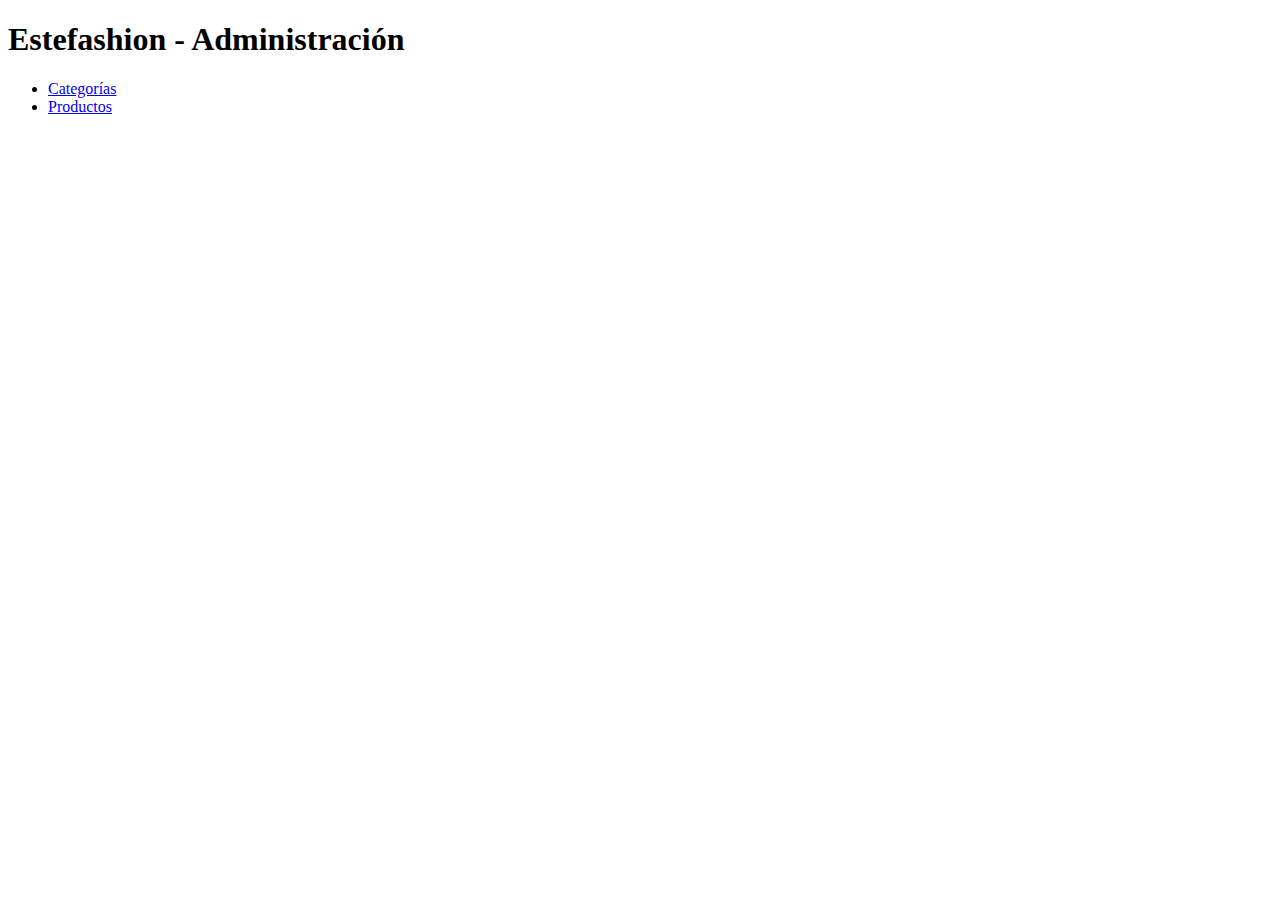
<file: app/webshop/src/main/resources/static/admin/index.html>
<!DOCTYPE html>
<html lang="es">
<head>
    <meta charset="UTF-8">
    <meta http-equiv="X-UA-Compatible" content="IE=edge">
    <meta name="viewport" content="width=device-width, initial-scale=1.0">
    <title>Estefashion - Adminstración</title>
</head>
<body>
    <h1>Estefashion - Administración</h1>
    <ul>
    	<li><a href="/adminCategorias">Categorías</a></li>
    	<li><a href="/adminProductos">Productos</a></li>
    </ul>
</body>
</html>
</file>
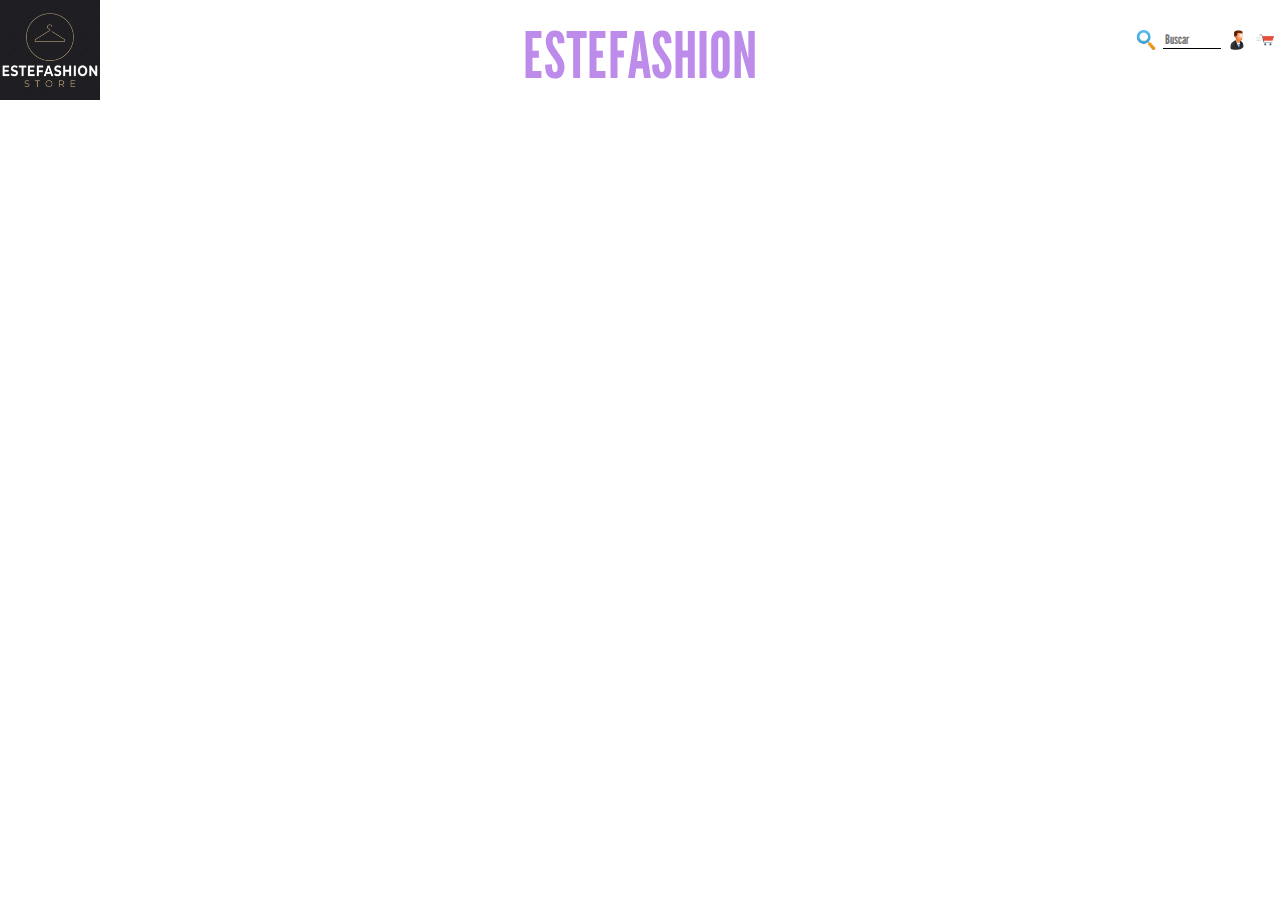
<file: html+css/template.html>
<!DOCTYPE html>
<html lang="es">
<head>
    <meta charset="UTF-8">
    <meta http-equiv="X-UA-Compatible" content="IE=edge">
    <meta name="viewport" content="width=device-width, initial-scale=1.0">
    <link rel="stylesheet" href="./css/estefashion.css">
    <title>Estefashion</title>
</head>
<body>
    <header>
        <div id="header_izquierdo"><img src="./images/logo.png" width="100px"></div>
        <div id="header_central"><h1>ESTEFASHION</h1></div>
        <div id="header_derecho">
            <div>
                <img class="header_icons" src="./images/icons/search.png">
            </div>
            <div id="buscador_header">
                <input type="text" size="10" placeholder="Buscar"> 
            </div>
            <div>
                <img class="header_icons" src="./images/icons/human.png">
            </div>
            <div>
                <img class="header_icons" src="images/icons/shopping_cart.png">
            </div>
        </div>        
    </header>
</body>
</html>
</file>
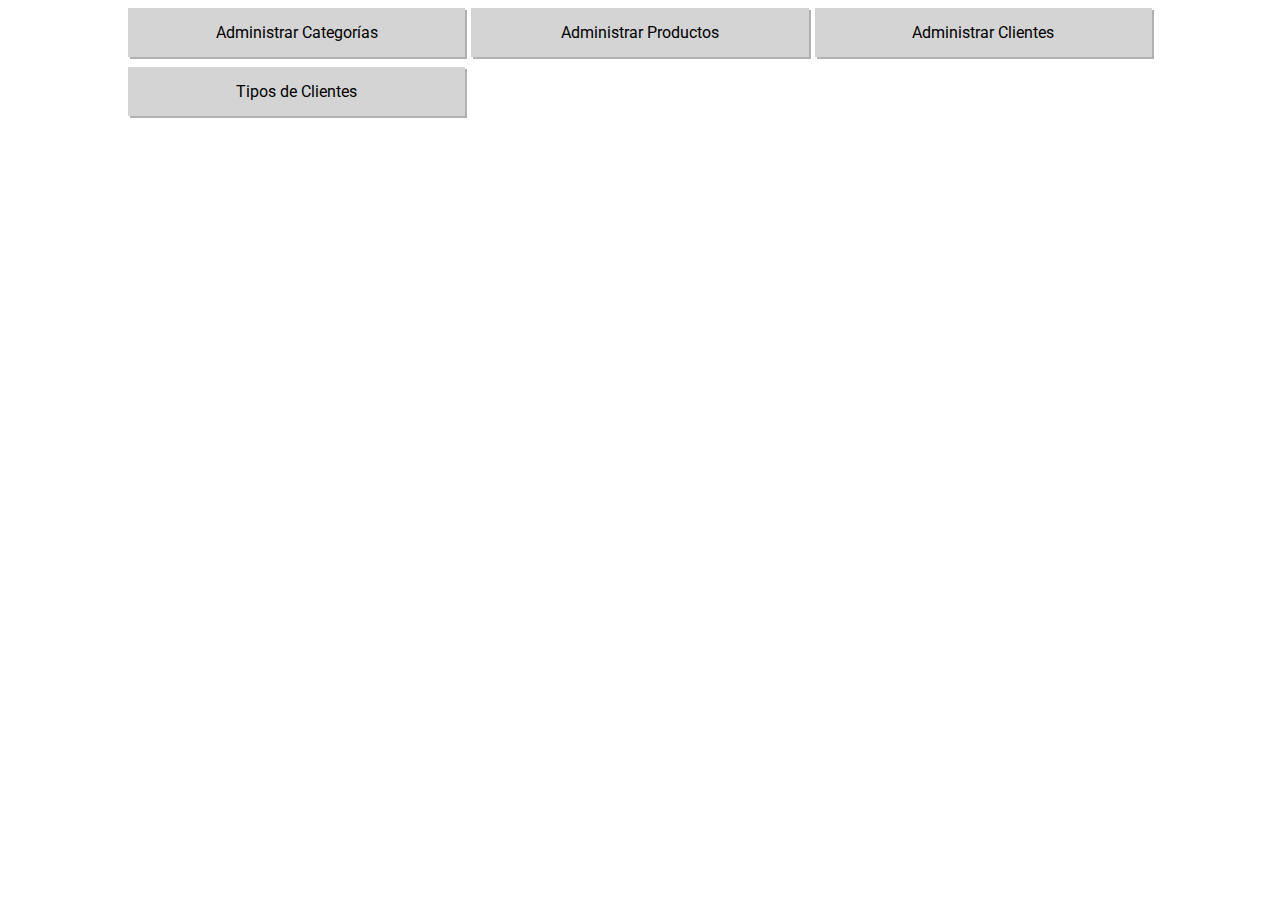
<file: app/webshop/src/main/resources/static/administracion.html>
<!DOCTYPE html>
<html lang="es">
<head>
    <meta charset="UTF-8">
    <meta http-equiv="X-UA-Compatible" content="IE=edge">
    <meta name="viewport" content="width=device-width, initial-scale=1.0">
    <link rel="stylesheet" href="estilo.css"> 
    <link rel="stylesheet" href="fichas_administracion.css"> 
    <title>Estefashion - Administración</title>
</head>
<body>
	    <main id="main">
        <section class="cards">
            <article class="card">
                <a href="/adminCategorias">Administrar Categorías</a>
            </article>
            <article class="card">
                <a href="/adminProductos">Administrar Productos</a>
            </article>
            <article class="card">
                <a href="">Administrar Clientes</a>
            </article>
            <article class="card">
                <a href="">Tipos de Clientes</a>
            </article>
        </section>
    </main>
</body>
</html>
</file>
<file: html+css/css/estefashion.css>
@import url('https://fonts.googleapis.com/css2?family=League+Gothic&display=swap');

* {
    font-family: 'League Gothic', sans-serif;
}

body {
    background-color: white;
    margin:0px;
}

header {
    height: 100px;
    color:rgb(189,140,235);
}
#header_izquierdo {
    width: 25%;
    float: left;
}
#header_central {
    width: 50%;
    float:left;
    text-align: center;
}
#header_central h1{
    font-size: 4em;
    margin-top: 0.25em;
}

#header_derecho {
    margin-top: 30px;
    width: 25%;
    float:right;
    text-align: right;
}

#header_derecho div {
    display: inline;
    margin-right: 5px;
}

#buscador_header input{
    border-top: 0px;
    border-right: 0px;
    border-left: 0px;
    border-bottom: 1px;
    border-style: solid;
    vertical-align: top;
}

.header_icons {
    width: 20px;
}
</file>
<file: app/webshop/src/main/resources/static/estilo.css>
@import url('https://fonts.googleapis.com/css2?family=Roboto&display=swap');

body {
	font-family: 'Roboto', sans-serif;
}

#principal {
	width:1000px;
	margin:auto;
}

.derecha {
	text-align:right;
}

#tabla-productos {
	width:100%;
}

td {
	background-color:rgb(214, 214, 214);
	color:black;
	font-size:0.8em;
	padding:4px;
}
tr:nth-child(odd){
	background-color: lime;
}

input {
	padding:10px;
	margin-top:10px;
}

#bCrear {
	background-color:orange;
	color:white;
	width:100%;
	padding:20px;
}
</file>
<file: app/webshop/src/main/resources/static/fichas_administracion.css>
#main {
    width: 1024px;
    margin: auto;
}
.cards {
    display: flex;
    flex-wrap: wrap;
    justify-content: space-between;/* Ajusta con espacio entre fichas */
 }
  
 .card {
     flex: 0 1 30%; /* 0-flex-grow (crece) 1-flex-shrink (encoge) flex-basics (tama�o) */
     margin-bottom: 10px;
     padding: 15px;
     background-color: rgb(212, 212, 212);
     box-shadow: 2px 2px rgba(100, 100, 100, 0.5);
     text-align:center;
}

 .card a{
 	text-decoration: None;
 	color:black;
 }

.card:hover {
	background-color: rgb(150,150,150);
}
</file>
